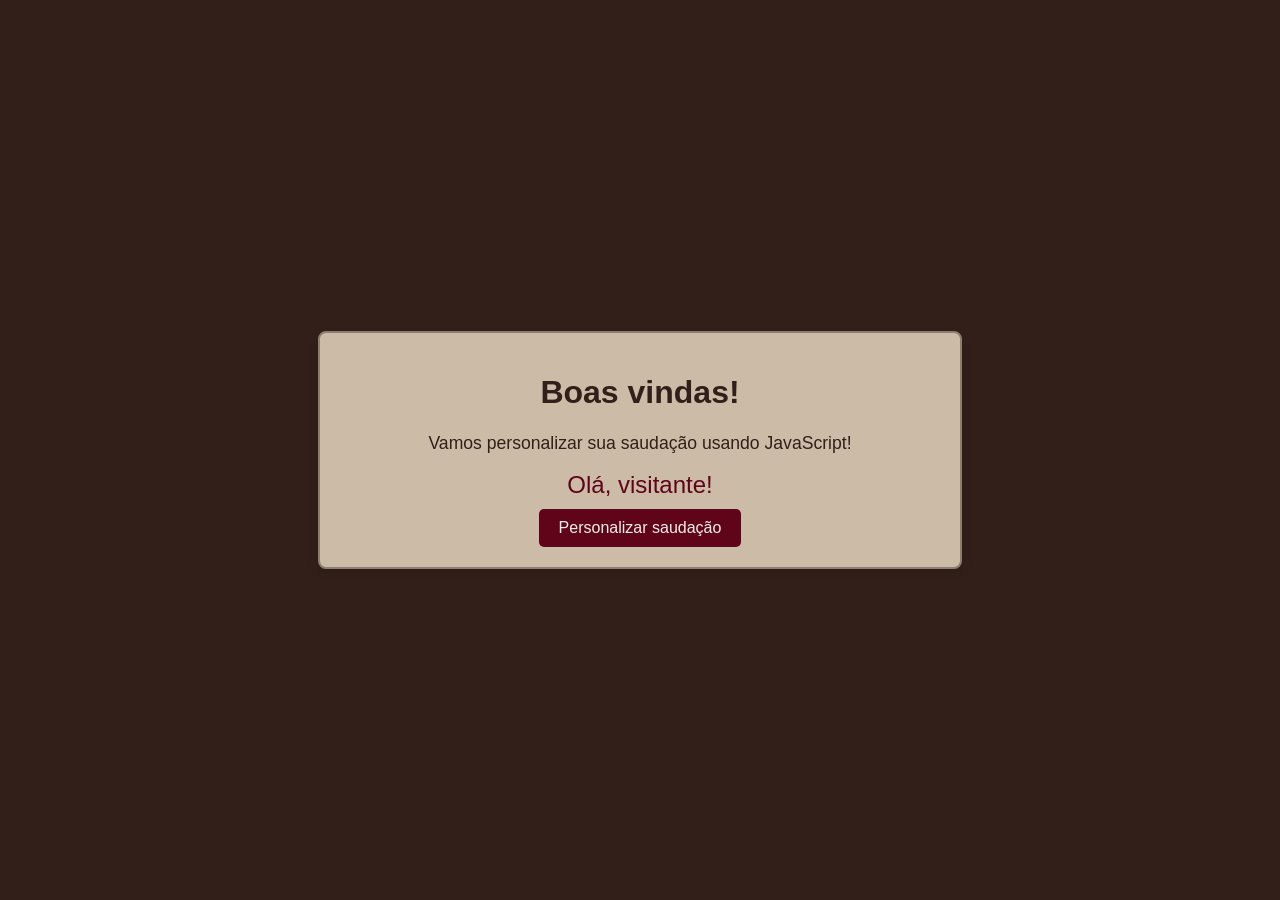
<file: AULA 1/index.html>
<!DOCTYPE html>
<html lang="pt-BR">
<head>
  <meta charset="UTF-8">
  <meta name="viewport" content="width=device-width, initial-scale=1.0">
  <title>Página inicial</title>
  <link rel="stylesheet" href="style.css">
</head>
<body>
  <div class="container">
    <h1>Boas vindas!</h1>
    <p>Vamos personalizar sua saudação usando JavaScript!</p>
    <div class="saudacao" id="mensagemSaudacao">Olá, visitante!</div>
    <button onClick="personalizarNome()">Personalizar saudação</button>
  </div>
  <script>
    let visitante = "Integra Fairbrook Wingates Hellsing"

    function personalizarNome() {
        document.getElementById("mensagemSaudacao").textContent = `Saudações, ${visitante}`;
    }
  </script>
</body>
</html>
</file>
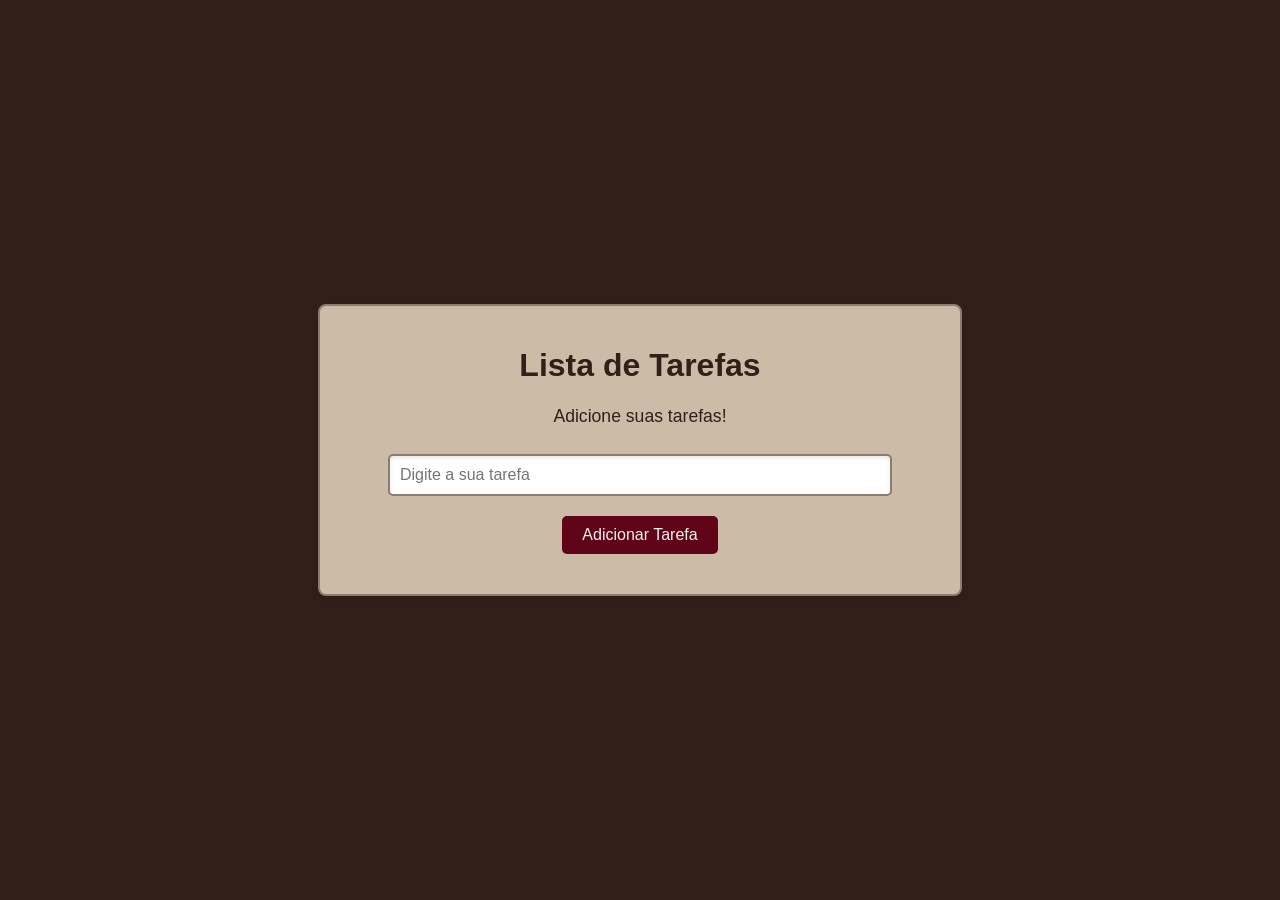
<file: AULA 2/index.html>
<!DOCTYPE html>
<html lang="pt-BR">
<head>
  <meta charset="UTF-8">
  <meta name="viewport" content="width=device-width, initial-scale=1.0">
  <title>Lista de Tarefas</title>
  <link rel="stylesheet" href="style.css">
  
</head>
<body>
  <div class="container">
    <h1>Lista de Tarefas</h1>
    <p>Adicione suas tarefas!</p>
    <input type="text" id="inputTarefa" placeholder="Digite a sua tarefa">
    <button onclick="adicionarTarefa()">Adicionar Tarefa</button>
    <p id="mensagem"></p>
    <ul id="listaTarefas"></ul>
  </div>
  <script src="script.js"></script>
</body>
</html>
</file>
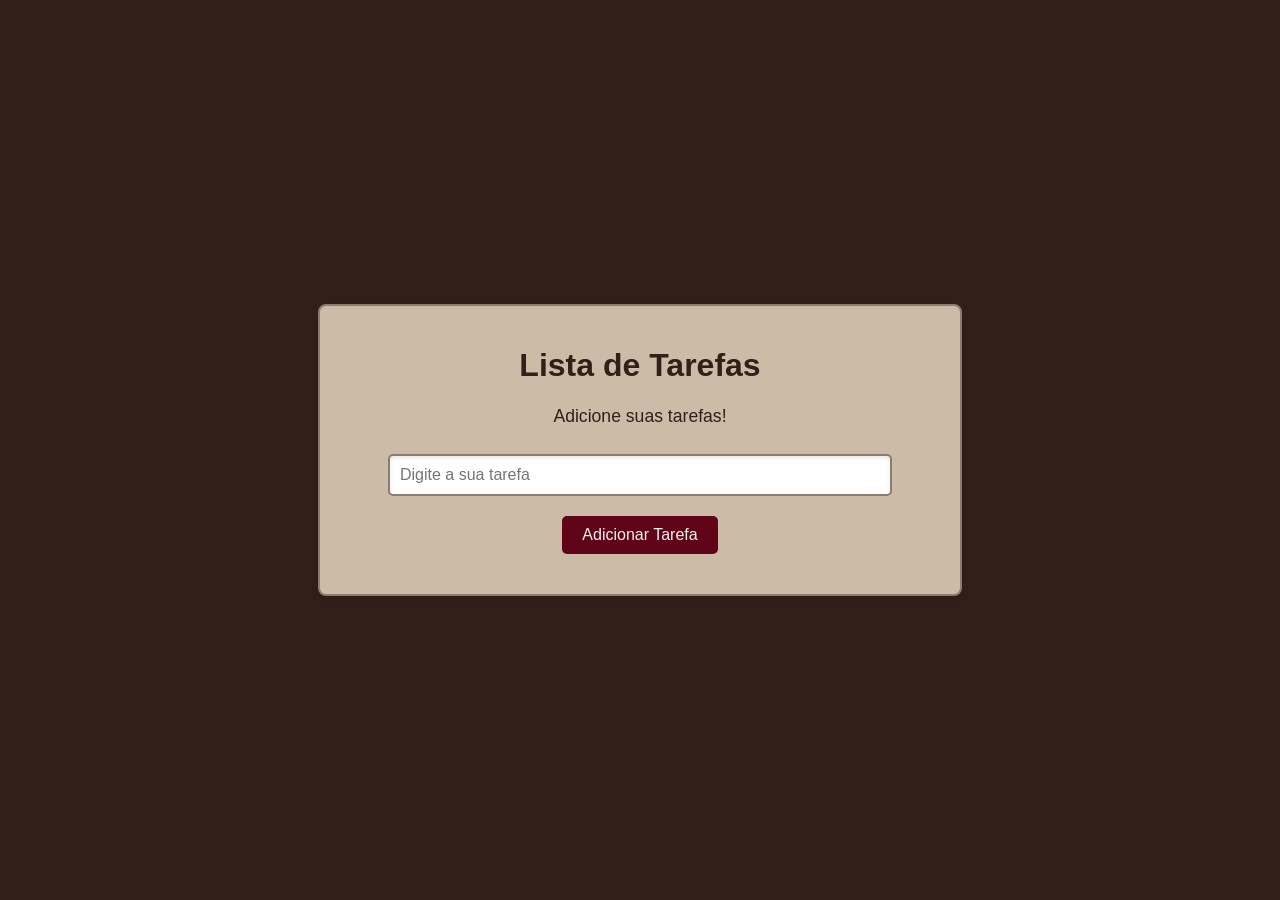
<file: AULA 3/index.html>
<!DOCTYPE html>
<html lang="pt-BR">
<head>
  <meta charset="UTF-8">
  <meta name="viewport" content="width=device-width, initial-scale=1.0">
  <title>Lista de Tarefas</title>
  <link rel="stylesheet" href="style.css">
</head>
<body>
  <div class="container">
    <h1>Lista de Tarefas</h1>
    <p>Adicione suas tarefas!</p>
    <input type="text" id="inputTarefa" placeholder="Digite a sua tarefa">
    <button onclick="adicionarTarefa()">Adicionar Tarefa</button>
    <p id="mensagem"></p>
    <ul id="listaTarefas"></ul>
  </div>
  <script src="script.js"></script>
</body>
</html>
</file>
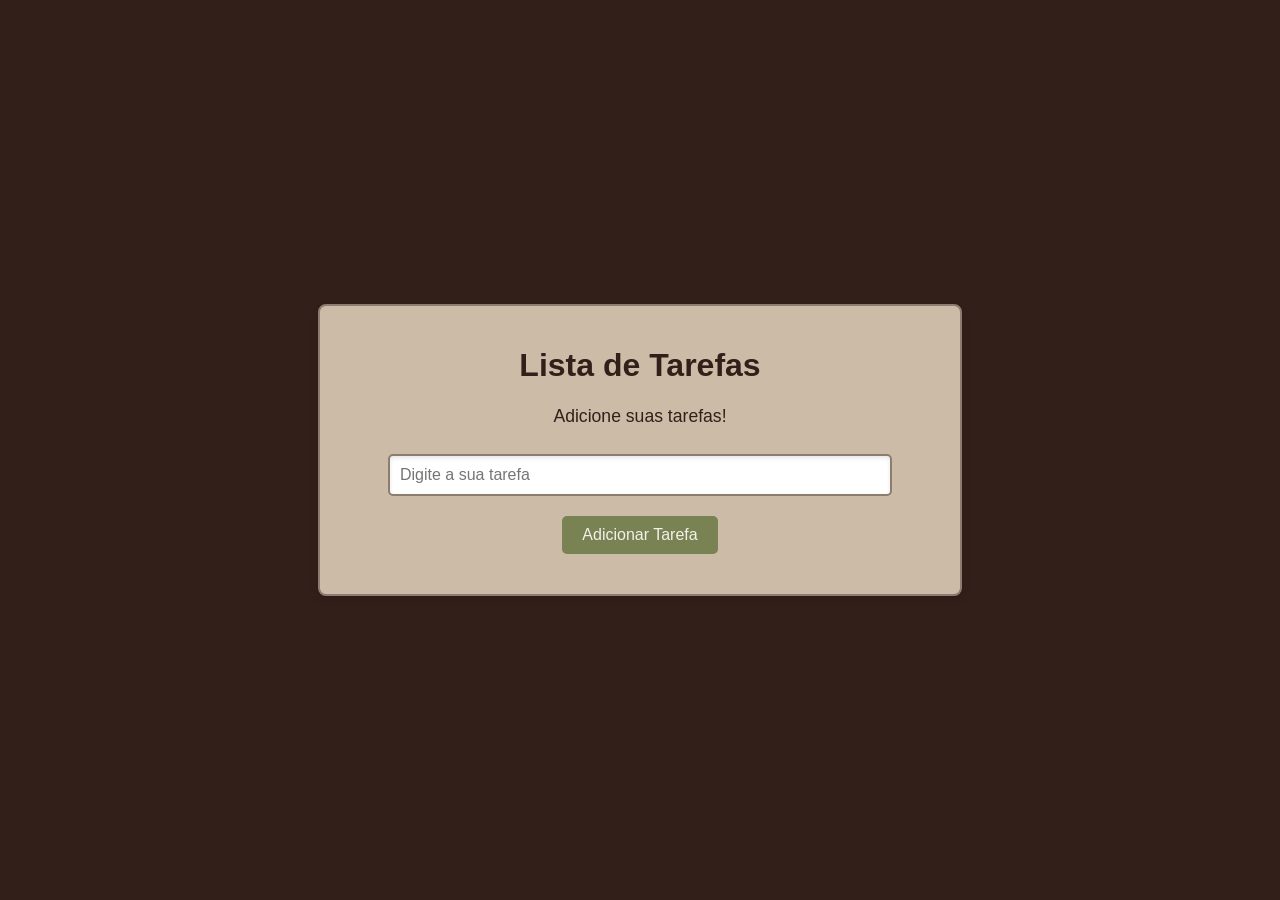
<file: AULA 5/index.html>
<!DOCTYPE html>
<html lang="pt-BR">
<head>
  <meta charset="UTF-8">
  <meta name="viewport" content="width=device-width, initial-scale=1.0">
  <title>Lista de Tarefas</title>
  <link rel="stylesheet" href="style.css">
</head>
<body>
  <div class="container" id="container">
    <h1>Lista de Tarefas</h1>
    <p>Adicione suas tarefas!</p>
    <input type="text" id="inputTarefa" placeholder="Digite a sua tarefa">
    <button onclick="adicionarTarefa()">Adicionar Tarefa</button>
    <p id="mensagem"></p>
    <ul id="listaTarefas"></ul>
  </div>
  <script src="script.js"></script>
</body>
</html>
</file>
<file: AULA 1/style.css>
body {
    font-family: Arial, sans-serif;
    display: flex;
    justify-content: center;
    align-items: center;
    height: 100vh;
    margin: 0;
    background-color: #331F19; /* Fundo neutro */
}

.container {
    text-align: center;
    background-color: #CBBBA7;
    padding: 20px;
    border-radius: 8px;
    box-shadow: 0 4px 8px rgba(0, 0, 0, 0.1);
    width: 90%;
    max-width: 600px;
    border: 2px solid #8B7D70;
}

h1 {
    color: #331F19;
}

p {
    color: #331F19;
    font-size: 1.1em;
}

button {
    background-color: #60041A;
    color: #F4F0EA;
    padding: 10px 20px;
    border: none;
    border-radius: 5px;
    cursor: pointer;
    font-size: 1em;
    transition: background-color 0.3s ease;
    margin-top: 10px;
}

button:hover {
    background-color: #A34743;
}

.saudacao {
    font-size: 1.5em;
    color: #60041a;
    margin-top: 10px;
}
</file>
<file: AULA 2/style.css>
body {
    font-family: Arial, sans-serif;
    display: flex;
    justify-content: center;
    align-items: center;
    height: 100vh;
    margin: 0;
    background-color: #331F19; 
}

.container {
    text-align: center;
    background-color: #CBBBA7;
    padding: 20px;
    border-radius: 8px;
    box-shadow: 0 4px 8px rgba(0, 0, 0, 0.1);
    width: 90%;
    max-width: 600px;
    border: 2px solid #8B7D70;
}

h1 {
    color: #331F19;
}

p {
    color: #331F19;
    font-size: 1.1em;
}

button {
    background-color: #60041A;
    color: #F4F0EA;
    padding: 10px 20px;
    border: none;
    border-radius: 5px;
    cursor: pointer;
    font-size: 1em;
    transition: background-color 0.3s ease;
    margin-top: 10px;
}

button:hover {
    background-color: #A34743;
}

ul {
    list-style: none;
    padding: 0;
    margin-top: 20px;
}

ul li {
    background-color: #F4F0EA;
    color: #331F19;
    padding: 10px;
    margin: 5px 0;
    border-radius: 5px;
    box-shadow: 0 2px 4px rgba(0, 0, 0, 0.1);
}

/* Estilo para o campo de entrada */
input[type="text"] {
    padding: 10px;
    width: 80%;
    max-width: 500px;
    margin-top: 10px;
    margin-bottom: 10px;
    border: 2px solid #8B7D70;
    border-radius: 5px;
    font-size: 1em;
    box-shadow: inset 0 2px 4px rgba(0, 0, 0, 0.1);
    outline: none;
    transition: border-color 0.3s ease;
}

input[type="text"]:focus {
    border-color: #60041A;
    box-shadow: inset 0 2px 4px rgba(96, 4, 26, 0.3);
}
</file>
<file: AULA 3/style.css>
body {
    font-family: Arial, sans-serif;
    display: flex;
    justify-content: center;
    align-items: center;
    height: 100vh;
    margin: 0;
    background-color: #331F19; 
}
.container {
    text-align: center;
    background-color: #CBBBA7;
    padding: 20px;
    border-radius: 8px;
    box-shadow: 0 4px 8px rgba(0, 0, 0, 0.1);
    width: 90%;
    max-width: 600px;
    border: 2px solid #8B7D70;
}
h1 {
    color: #331F19;
}
p {
    color: #331F19;
    font-size: 1.1em;
}
button {
    background-color: #60041A;
    color: #F4F0EA;
    padding: 10px 20px;
    border: none;
    border-radius: 5px;
    cursor: pointer;
    font-size: 1em;
    transition: background-color 0.3s ease;
    margin-top: 10px;
}
button:hover {
    background-color: #A34743;
}
ul {
    list-style: none;
    padding: 0;
    margin-top: 20px;
}
ul li {
    background-color: #F4F0EA;
    color: #331F19;
    padding: 10px;
    margin: 5px 0;
    border-radius: 5px;
    box-shadow: 0 2px 4px rgba(0, 0, 0, 0.1);
}

/* Estilo para o campo de entrada */
input[type="text"] {
    padding: 10px;
    width: 80%;
    max-width: 500px;
    margin-top: 10px;
    margin-bottom: 10px;
    border: 2px solid #8B7D70;
    border-radius: 5px;
    font-size: 1em;
    box-shadow: inset 0 2px 4px rgba(0, 0, 0, 0.1);
    outline: none;
    transition: border-color 0.3s ease;
}
input[type="text"]:focus {
    border-color: #60041A;
    box-shadow: inset 0 2px 4px rgba(96, 4, 26, 0.3);
}
</file>
<file: AULA 5/style.css>
body {
    font-family: Arial, sans-serif;
    display: flex;
    justify-content: center;
    align-items: center;
    height: 100vh;
    margin: 0;
    background-color: #331F19; 
}
.container {
    text-align: center;
    background-color: #CBBBA7;
    padding: 20px;
    border-radius: 8px;
    box-shadow: 0 4px 8px rgba(0, 0, 0, 0.1);
    width: 90%;
    max-width: 600px;
    border: 2px solid #8B7D70;
}
h1 {
    color: #331F19;
}
p {
    color: #331F19;
    font-size: 1.1em;
}
button {
    background-color: #798252;
    color: #F4F0EA;
    padding: 10px 20px;
    border: none;
    border-radius: 5px;
    cursor: pointer;
    font-size: 1em;
    transition: background-color 0.3s ease;
    margin-top: 10px;
}
button:hover {
    background-color: #CCD595;
    color: #504e4d;
}
ul {
    list-style: none;
    padding: 0;
    margin-top: 20px;
}
ul li {
    background-color: #F4F0EA;
    color: #331F19;
    padding: 10px;
    margin: 5px 0;
    border-radius: 5px;
    box-shadow: 0 2px 4px rgba(0, 0, 0, 0.1);
}

/* Estilo para o campo de entrada */
input[type="text"] {
    padding: 10px;
    width: 80%;
    max-width: 500px;
    margin-top: 10px;
    margin-bottom: 10px;
    border: 2px solid #8B7D70;
    border-radius: 5px;
    font-size: 1em;
    box-shadow: inset 0 2px 4px rgba(0, 0, 0, 0.1);
    outline: none;
    transition: border-color 0.3s ease;
}
input[type="text"]:focus {
    border-color: #60041A;
    box-shadow: inset 0 2px 4px rgba(96, 4, 26, 0.3);
}
button.remover {
    background-color: #A34743;
    color: #F4F0EA;
    padding: 5px 5px;
    border: none;
    border-radius: 5px;
    cursor: pointer;
    font-size: 0.6em;
    margin-left: 5px;
    transition: background-color 0.3s ease;
}
button.remover:hover {
    background-color: #60041A;
}
button.editar {
    background-color: #331F19;
    color: #F4F0EA;
    padding: 5px 5px;
    border: none;
    border-radius: 5px;
    cursor: pointer;
    font-size: 0.6em;
    margin-left: 5px;
    transition: background-color 0.3s ease;
}
button.editar:hover {
    background-color: #744d41;
}

.botao_lista {
    background-color: #A34743;
}

.botao_lista:hover {
    background-color: #60041A;
    color: #F4F0EA;
}
</file>
